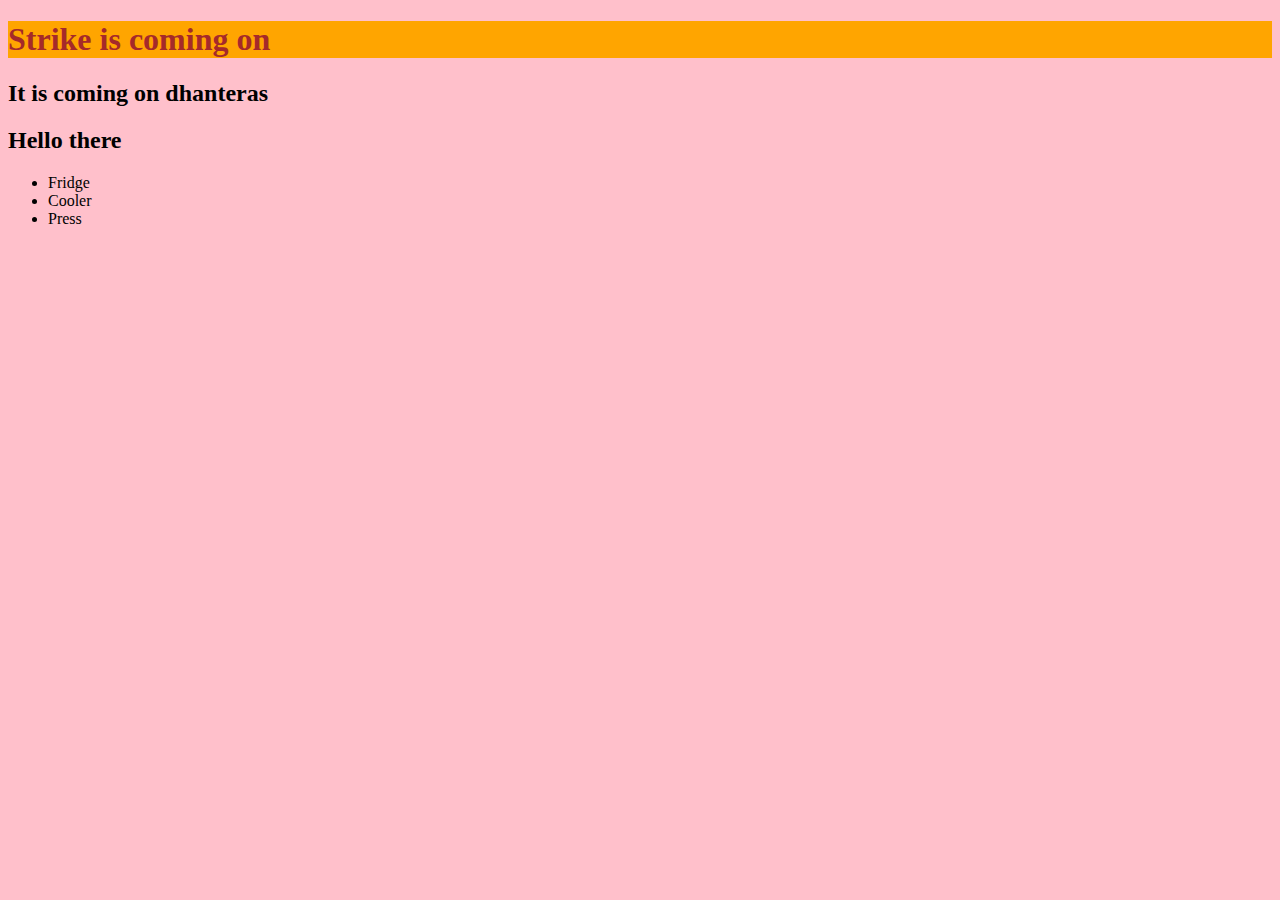
<file: 17-JS-P13/index.html>
<!DOCTYPE html>
<html lang="en">
<head>
    <meta charset="UTF-8">
    <meta name="viewport" content="width=device-width, initial-scale=1.0">
    <title>Document</title>
</head>
<body style="background-color: pink;">
    <h1 style="background-color: orange;color: brown;" id="first">Strike is coming on 
        <span style="display: none;">18 October</span></h1>
    <h2 class="third" id="second">It is coming on dhanteras</h2>
    <h2>Hello there</h2>
    <ul class="third">
        <li>Fridge</li>
        <li>Cooler</li>
        <li>Press</li>
    </ul>
</body>
</html>
</file>
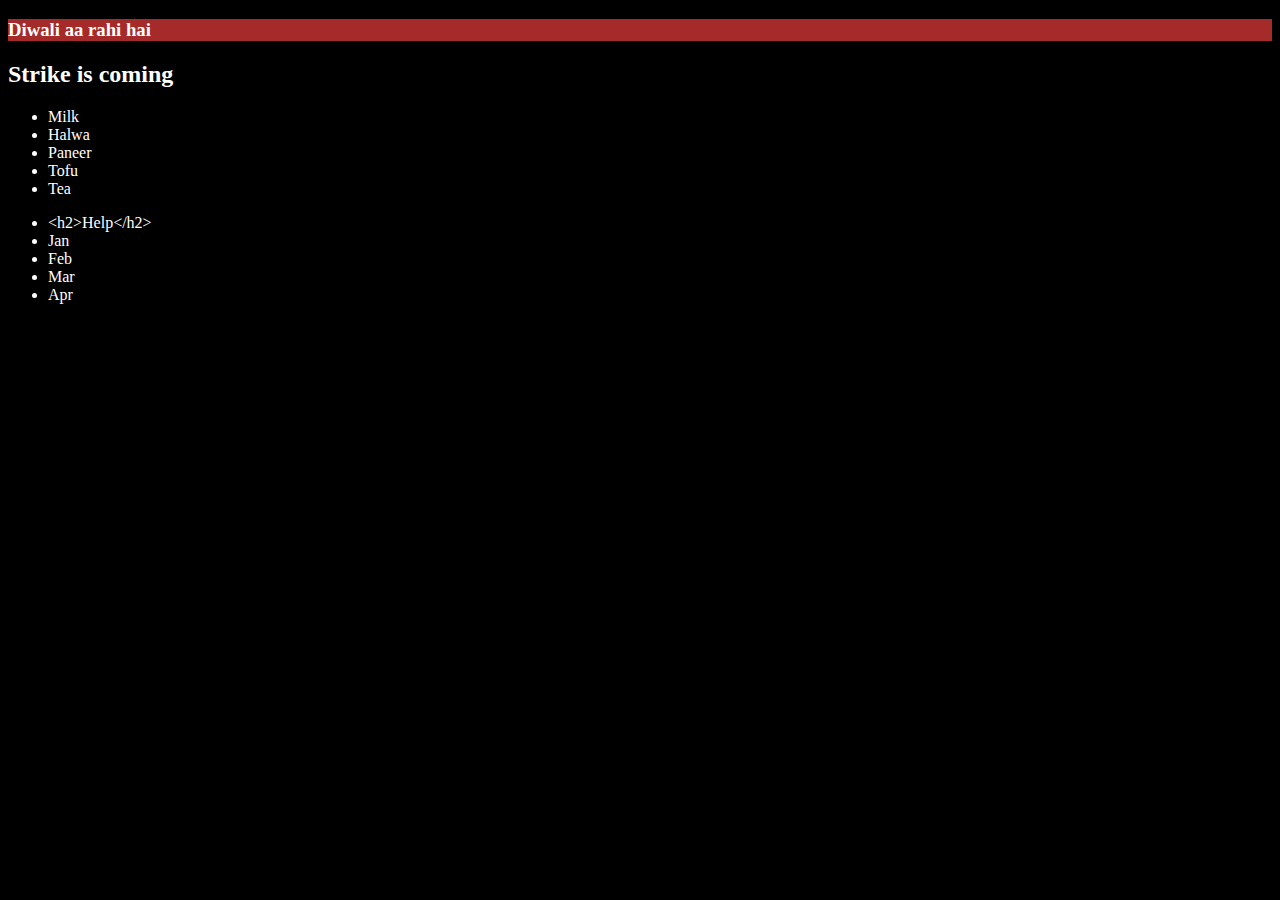
<file: 29-JS-P14/index.html>
<!DOCTYPE html>
<html lang="en">
<head>
    <meta charset="UTF-8">
    <meta name="viewport" content="width=device-width, initial-scale=1.0">
    <title>Document</title>
</head>
<body style="background-color: black; color: white;">
    <h1 id="first">Hello Coder Army</h1>
    <ul id="listing"></ul>

    <ul id="ten">
        <li>Jan</li>
        <li>Feb</li>
        <li>Mar</li>
        <li>Apr</li>
    </ul>
</body>
<script src="./first.js"></script>
</html>
</file>
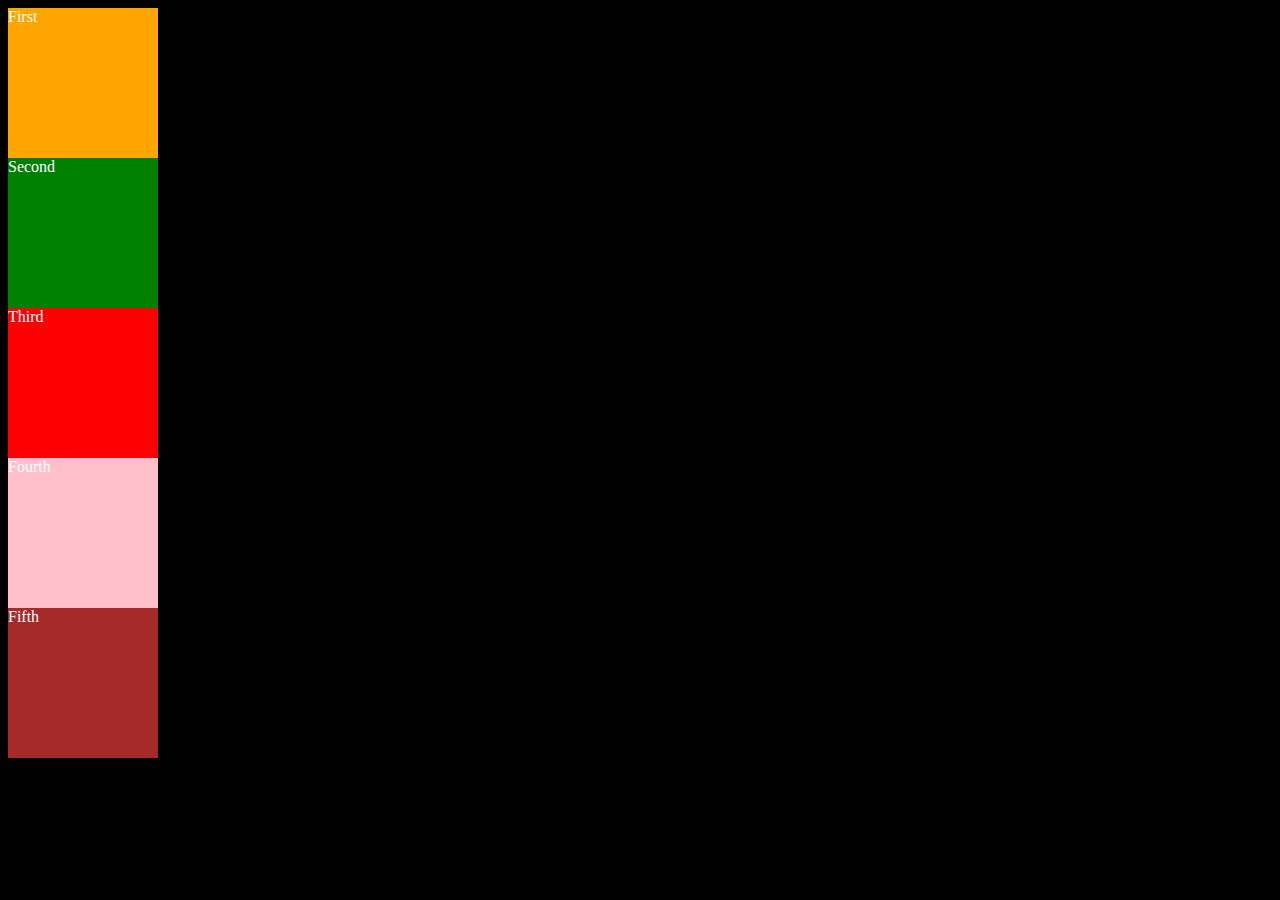
<file: 30-JS-P15/index.html>
<!DOCTYPE html>
<html lang="en">
<head>
    <meta charset="UTF-8">
    <meta name="viewport" content="width=device-width, initial-scale=1.0">
    <title>Document</title>
</head>
<body style="background-color: black; color: white;">
    <!-- <h1 id="first" onclick="handleClick()">Hello Coder Army</h1> -->
     <!-- <h1 style="background-color: brown;" id="first">Hello Coder Army</h1> -->
    
     <div id="parent">
        <div id="child1" class="child" style="height: 150px; width:150px; background-color: orange;">First</div>
        <div id="child2" class="child" style="height: 150px; width:150px; background-color: green;">Second</div>
        <div id="child3" class="child" style="height: 150px; width:150px; background-color: red;">Third</div>
        <div id="child4" class="child" style="height: 150px; width:150px; background-color: pink;">Fourth</div>
        <div id="child5" class="child" style="height: 150px; width:150px; background-color: brown;">Fifth</div>
     </div>

    <!-- <div id="grandparent" style="height: 300px; width: 300px; background-color: orange; display: flex; justify-content: center; align-items: center;">
        <div id="parent" style="height: 200px; width: 200px; background-color: red; display: flex; justify-content: center; align-items: center;">
            <div id="child" style="height: 100px; width: 100px; background-color: green;"></div>
        </div>
    </div> -->


</body>
<script src="./first.js"></script>
</html>
</file>
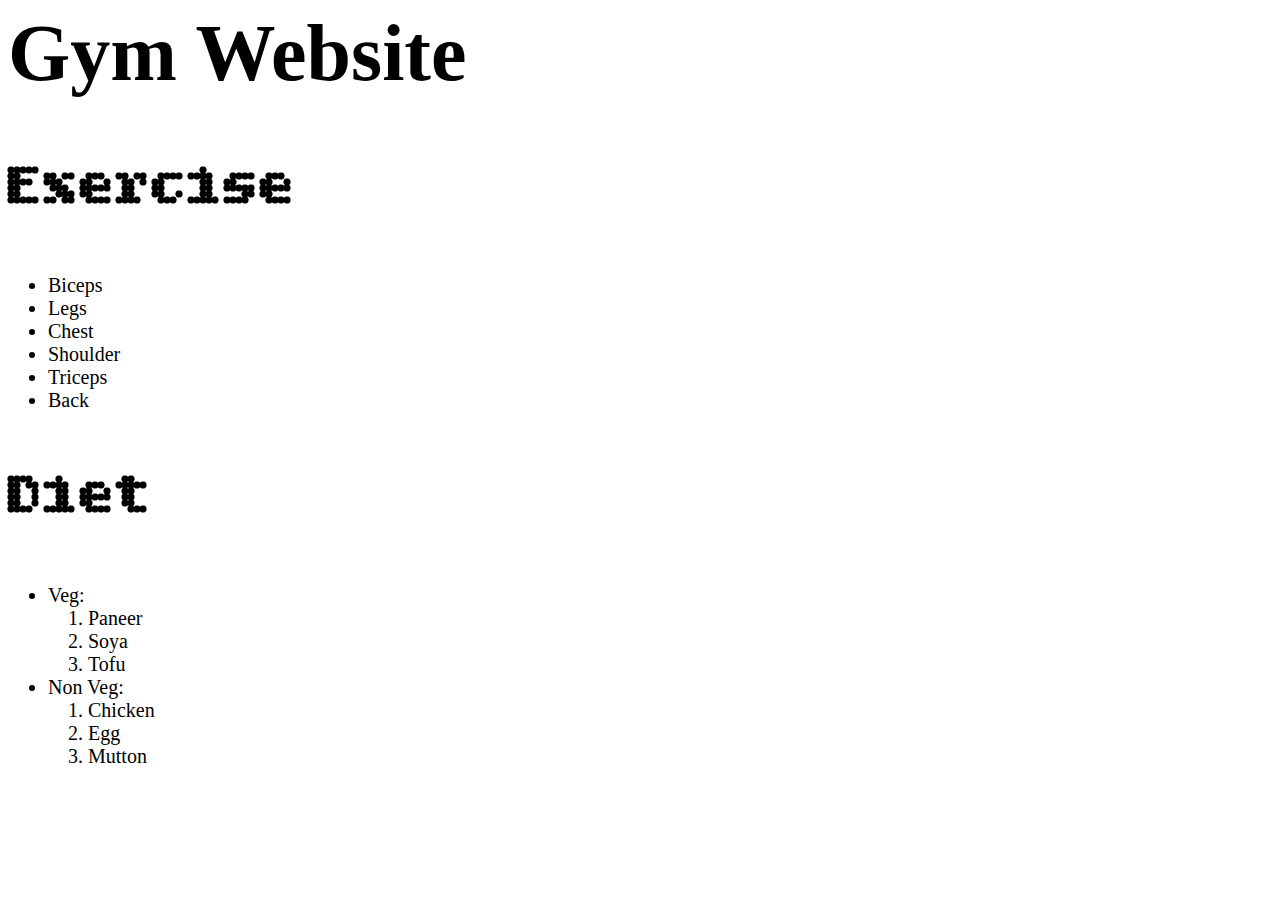
<file: 7-CSS-P1/index.html>
<html lang="en">

<head>
    <meta charset="UTF-8">
    <meta name="viewport" content="width=device-width, initial-scale=1.0">
    <title>External CSS</title>
    <link rel="stylesheet" href="./styler.css">
    <link rel="preconnect" href="https://fonts.googleapis.com">
    <link rel="preconnect" href="https://fonts.gstatic.com" crossorigin>
    <link href="https://fonts.googleapis.com/css2?family=Bitcount+Grid+Double:wght@100..900&display=swap" rel="stylesheet">
    </head>

<body>
    <h1 class="third">Gym Website</h1>
    <h2 id="first">Exercise</h2>
    <ul id="second" class="fourth">
        <li>Biceps</li>
        <li>Legs</li>
        <li>Chest</li>
        <li>Shoulder</li>
        <li>Triceps</li>
        <li>Back</li>
    </ul>
    <h2 class="fourth">Diet</h2>
    <ul class="third">
        <li>
            Veg:
            <ol>
                <li>Paneer</li>
                <li>Soya</li>
                <li>Tofu</li>
            </ol>
        </li>
        <li>
            Non Veg:
            <ol>
                <li>Chicken</li>
                <li>Egg</li>
                <li>Mutton</li>
            </ol>
        </li>
    </ul>
</body>

</html>
</file>
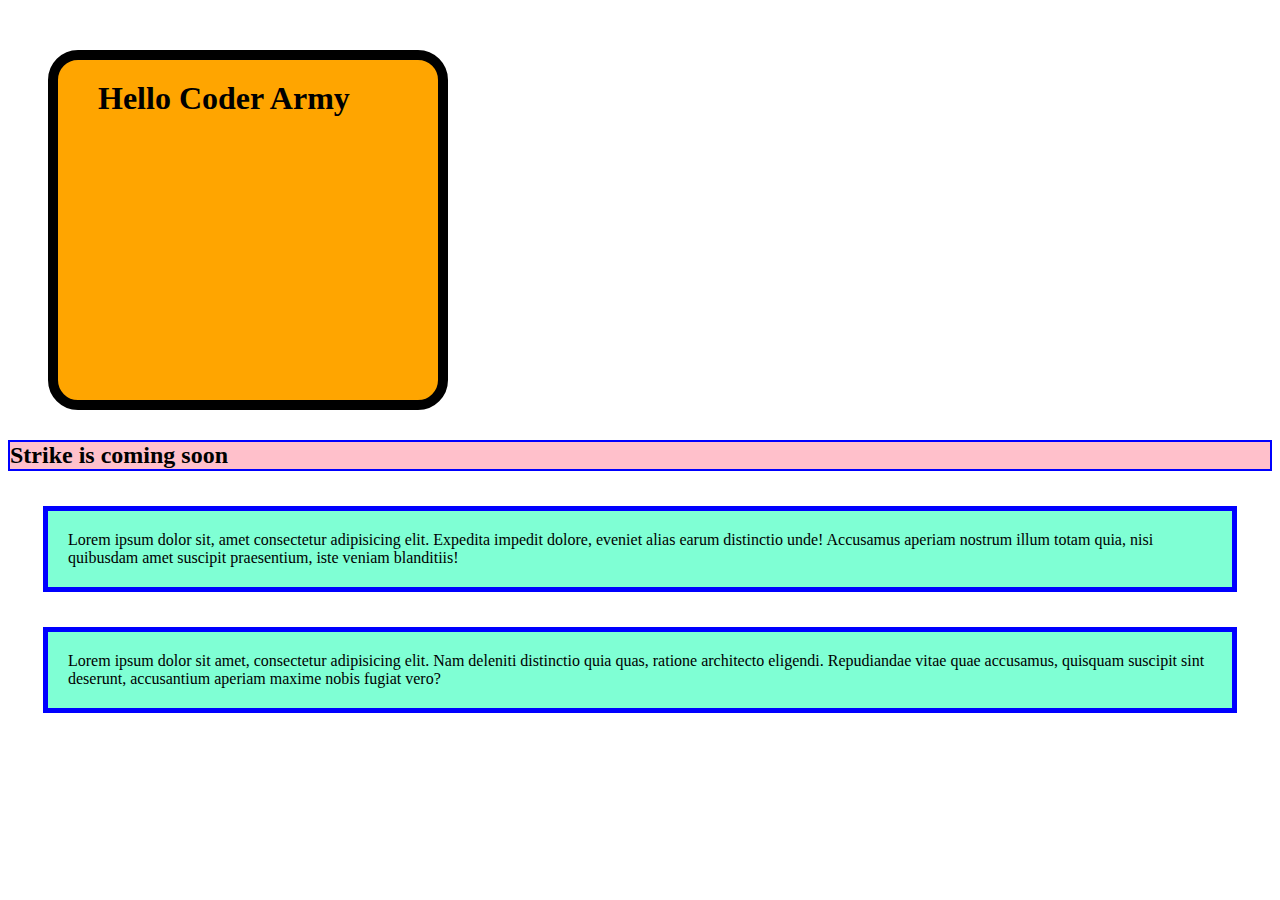
<file: 8-CSS-P2/index.html>
<!DOCTYPE html>
<html lang="en">
<head>
    <meta charset="UTF-8">
    <meta name="viewport" content="width=device-width, initial-scale=1.0">
    <title>Document</title>
    <link rel="stylesheet" href="./style.css">
</head>
<body>
    <h1>Hello Coder Army</h1>
    <h2>Strike is coming soon</h2>

    <p>Lorem ipsum dolor sit, amet consectetur adipisicing elit. Expedita impedit dolore, eveniet alias earum distinctio unde! Accusamus aperiam nostrum illum totam quia, nisi quibusdam amet suscipit praesentium, iste veniam blanditiis!</p>
    <p>Lorem ipsum dolor sit amet, consectetur adipisicing elit. Nam deleniti distinctio quia quas, ratione architecto eligendi. Repudiandae vitae quae accusamus, quisquam suscipit sint deserunt, accusantium aperiam maxime nobis fugiat vero?</p>

</body>
</html>
</file>
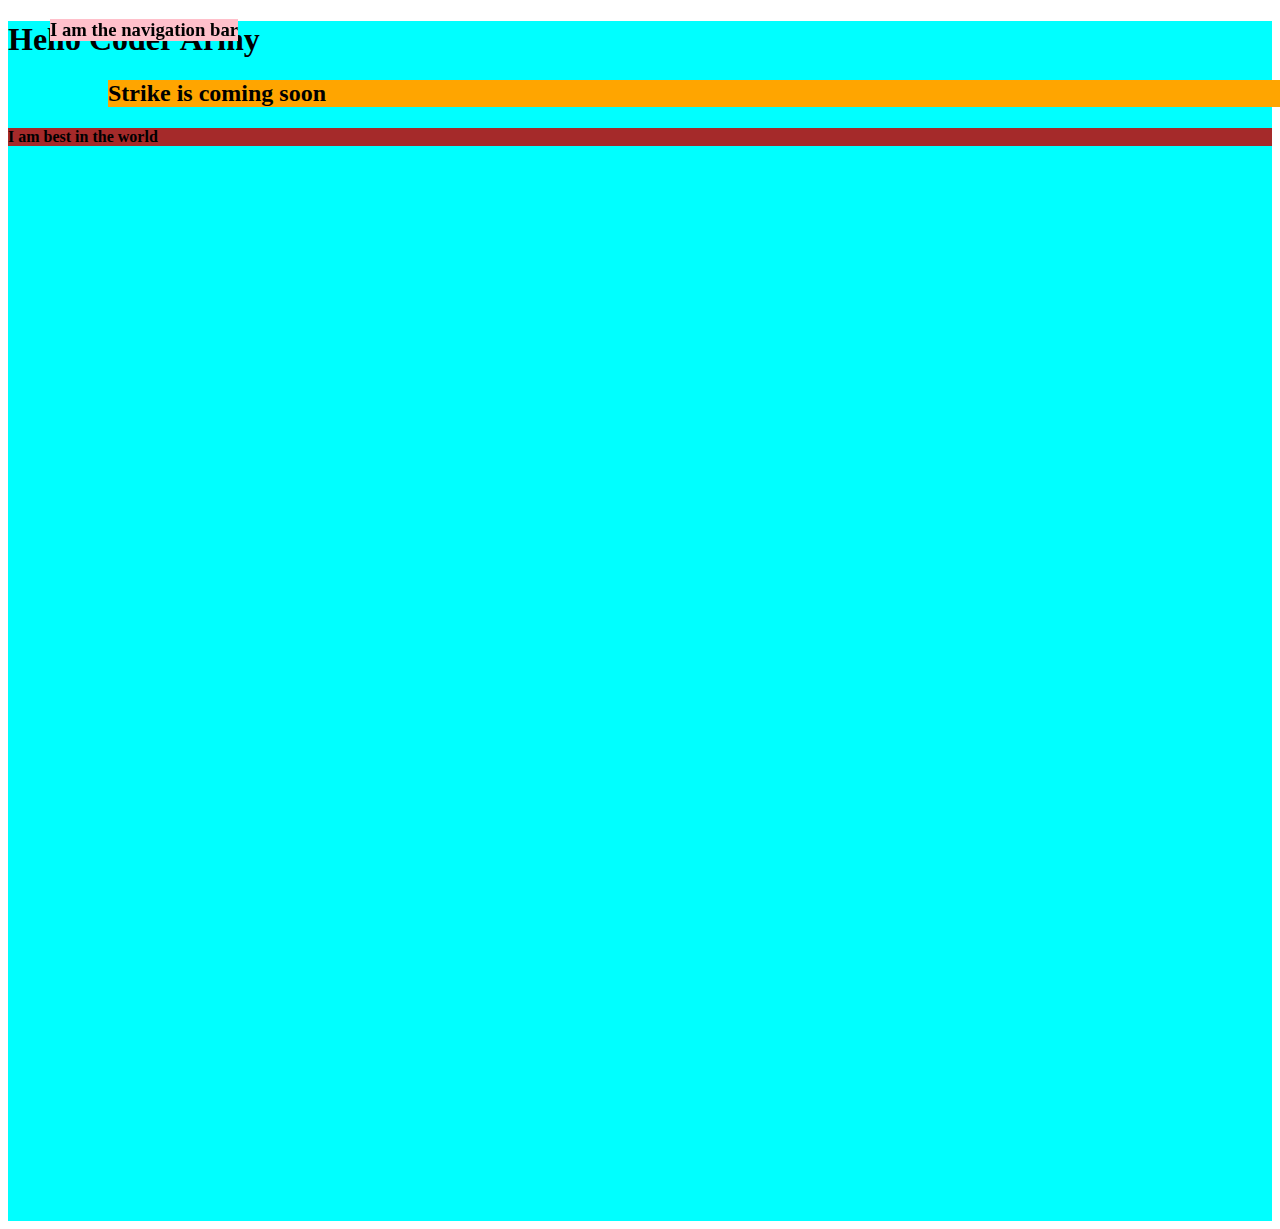
<file: 9-CSS-P3/index.html>
<!DOCTYPE html>
<html lang="en">
<head>
    <meta charset="UTF-8">
    <meta name="viewport" content="width=device-width, initial-scale=1.0">
    <title>Document</title>
    <!-- Internal vs External priority the one which is last has more priority -->
    <!-- <style>
        h1{
            background-color: orange; 
        }
    </style> -->
    <!--<style>
        h1{
            background-color: green;
        }
    </style> -->

    <link rel="stylesheet" href="./style.css">
</head>
<body>
    
    <!-- <h1 class="classA" id="firstId">Hello Coder Army</h1>
    <h2 style="background-color: blue;">Strike is coming soon...</h2> -->
    <div style="background-color: aqua; height: 1200px; position: relative;">
        <h1>Hello Coder Army</h1>
        <h2>Strike is coming soon</h2>
        <p>I am an absolute item</p>
        <h3>I am the navigation bar</h3>
        <h4>I am best in the world</h4>
    </div>
</body>
</html>
</file>
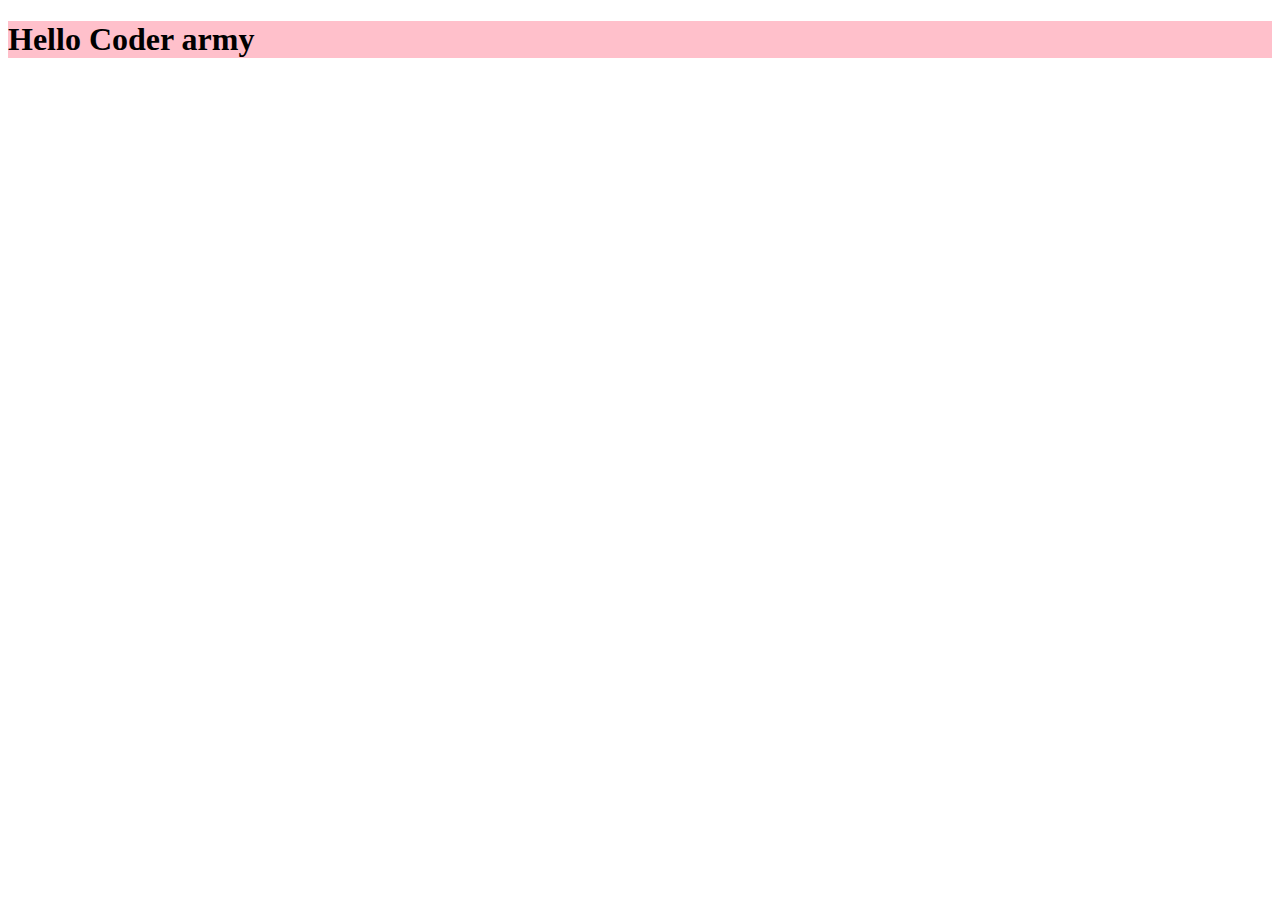
<file: 7-CSS-P1/contact.html>
<!DOCTYPE html>
<html lang="en">
<head>
    <meta charset="UTF-8">
    <meta name="viewport" content="width=device-width, initial-scale=1.0">
    <title>Document</title>
    <link rel="stylesheet" href="./style.css">
</head>
<body>
    <h1>Hello Coder army</h1>
</body>
</html>
</file>
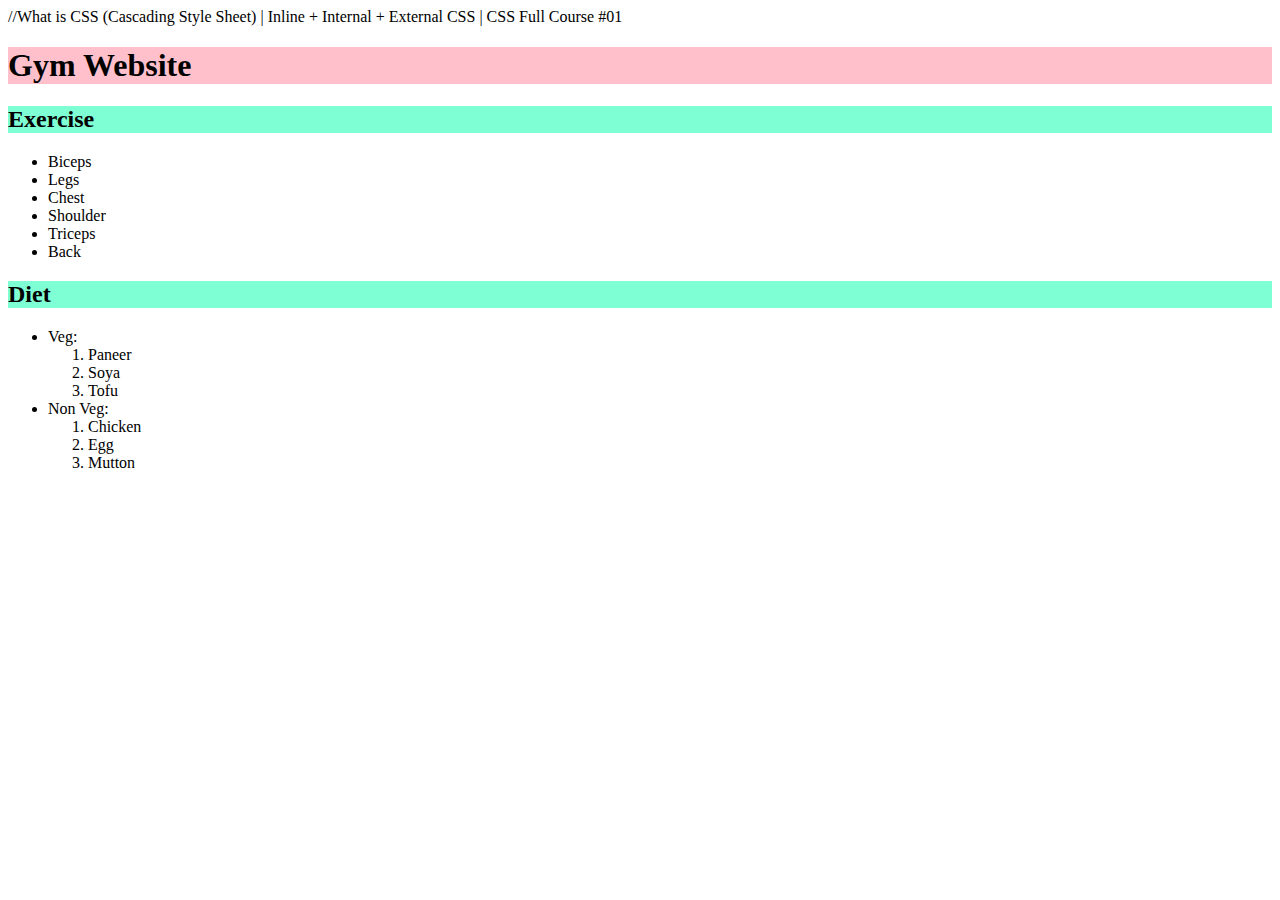
<file: 7-CSS-P1/external.html>
//What is CSS (Cascading Style Sheet) | Inline + Internal + External CSS | CSS Full Course #01
<!DOCTYPE html>
<html lang="en">

<head>
    <meta charset="UTF-8">
    <meta name="viewport" content="width=device-width, initial-scale=1.0">
    <title>External CSS</title>
    <link rel="stylesheet" href="./style.css">
</head>

<body>
    <h1>Gym Website</h1>
    <h2>Exercise</h2>
    <ul>
        <li>Biceps</li>
        <li>Legs</li>
        <li>Chest</li>
        <li>Shoulder</li>
        <li>Triceps</li>
        <li>Back</li>
    </ul>
    <h2>Diet</h2>
    <ul>
        <li>
            Veg:
            <ol>
                <li>Paneer</li>
                <li>Soya</li>
                <li>Tofu</li>
            </ol>
        </li>
        <li>
            Non Veg:
            <ol>
                <li>Chicken</li>
                <li>Egg</li>
                <li>Mutton</li>
            </ol>
        </li>
    </ul>
</body>

</html>
</file>
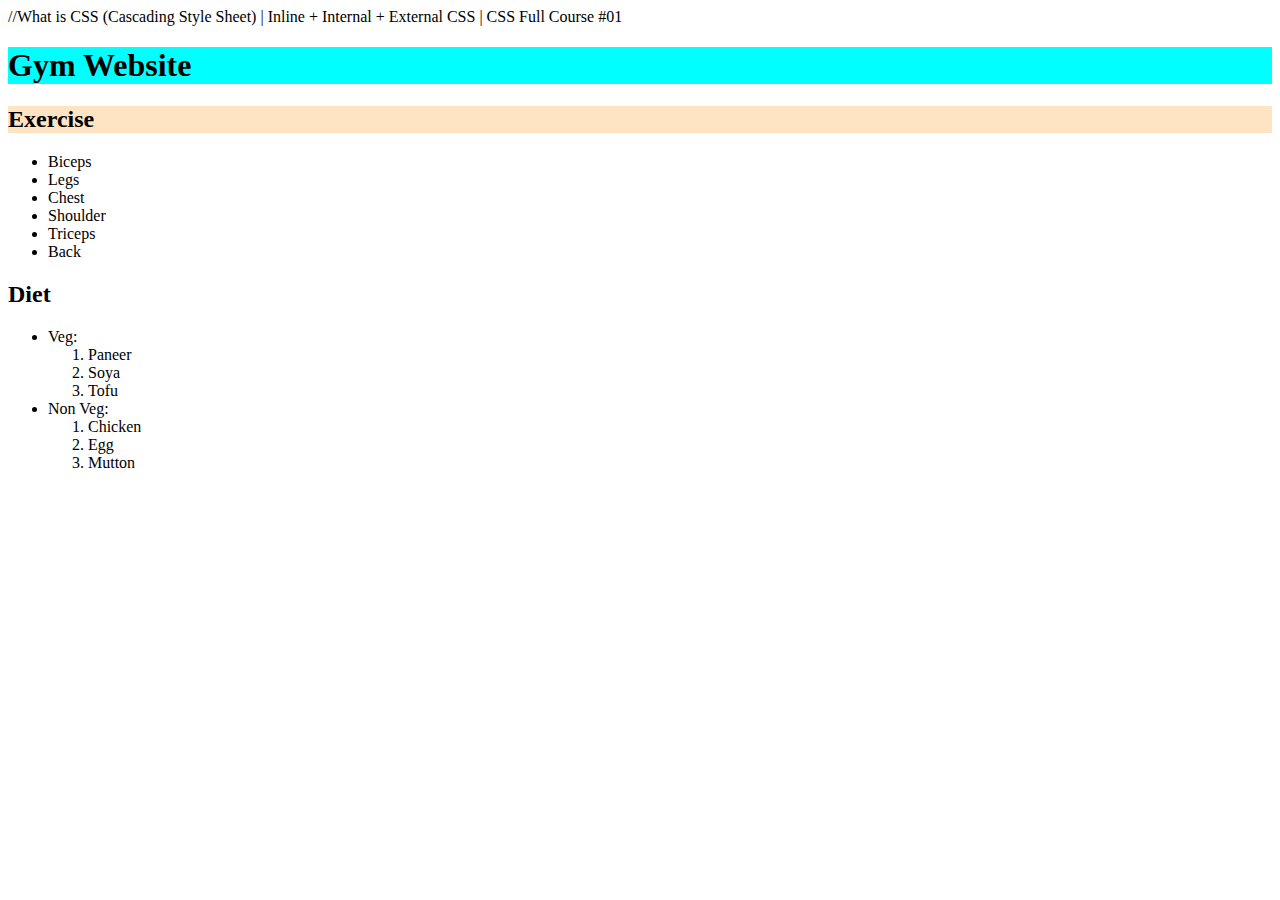
<file: 7-CSS-P1/inline.html>
//What is CSS (Cascading Style Sheet) | Inline + Internal + External CSS | CSS Full Course #01
<!DOCTYPE html>
<html lang="en">

<head>
    <meta charset="UTF-8">
    <meta name="viewport" content="width=device-width, initial-scale=1.0">
    <title>Inline CSS</title>
</head>

<body>
    <h1 style="background-color: aqua;">Gym Website</h1>
    <h2 style="background-color: bisque;">Exercise</h2>
    <ul>
        <li>Biceps</li>
        <li>Legs</li>
        <li>Chest</li>
        <li>Shoulder</li>
        <li>Triceps</li>
        <li>Back</li>
    </ul>
    <h2>Diet</h2>
    <ul>
        <li>
            Veg:
            <ol>
                <li>Paneer</li>
                <li>Soya</li>
                <li>Tofu</li>
            </ol>
        </li>
        <li>
            Non Veg:
            <ol>
                <li>Chicken</li>
                <li>Egg</li>
                <li>Mutton</li>
            </ol>
        </li>
    </ul>
</body>

</html>
</file>
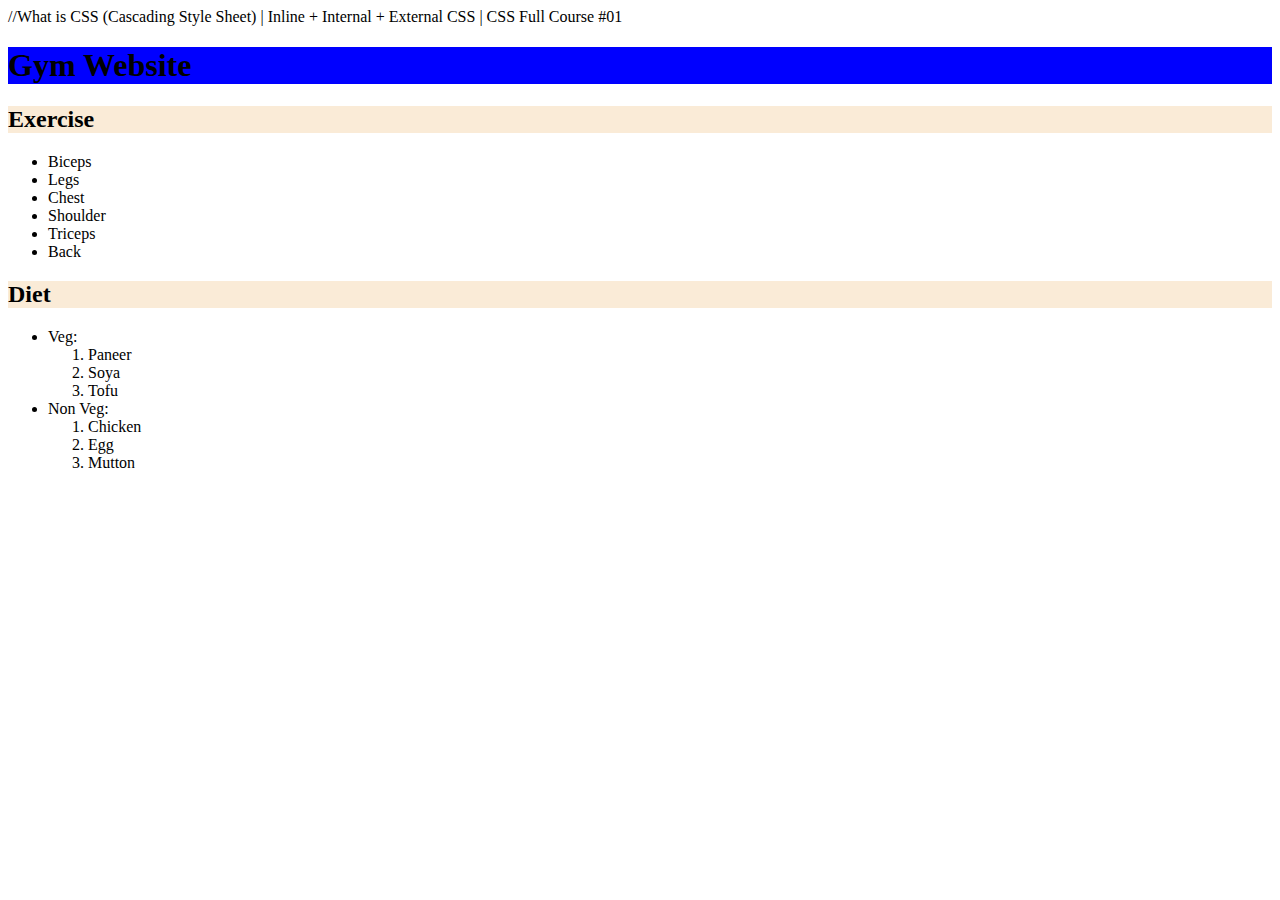
<file: 7-CSS-P1/internal.html>
//What is CSS (Cascading Style Sheet) | Inline + Internal + External CSS | CSS Full Course #01
<!DOCTYPE html>
<html lang="en">

<head>
    <meta charset="UTF-8">
    <meta name="viewport" content="width=device-width, initial-scale=1.0">
    <title>Internal CSS</title>
    <style>
        h1{
            background-color: blue;
        }
        h2{
            background-color: antiquewhite;
        }
    </style>
</head>

<body>
    <h1>Gym Website</h1>
    <h2>Exercise</h2>
    <ul>
        <li>Biceps</li>
        <li>Legs</li>
        <li>Chest</li>
        <li>Shoulder</li>
        <li>Triceps</li>
        <li>Back</li>
    </ul>
    <h2>Diet</h2>
    <ul>
        <li>
            Veg:
            <ol>
                <li>Paneer</li>
                <li>Soya</li>
                <li>Tofu</li>
            </ol>
        </li>
        <li>
            Non Veg:
            <ol>
                <li>Chicken</li>
                <li>Egg</li>
                <li>Mutton</li>
            </ol>
        </li>
    </ul>
</body>

</html>
</file>
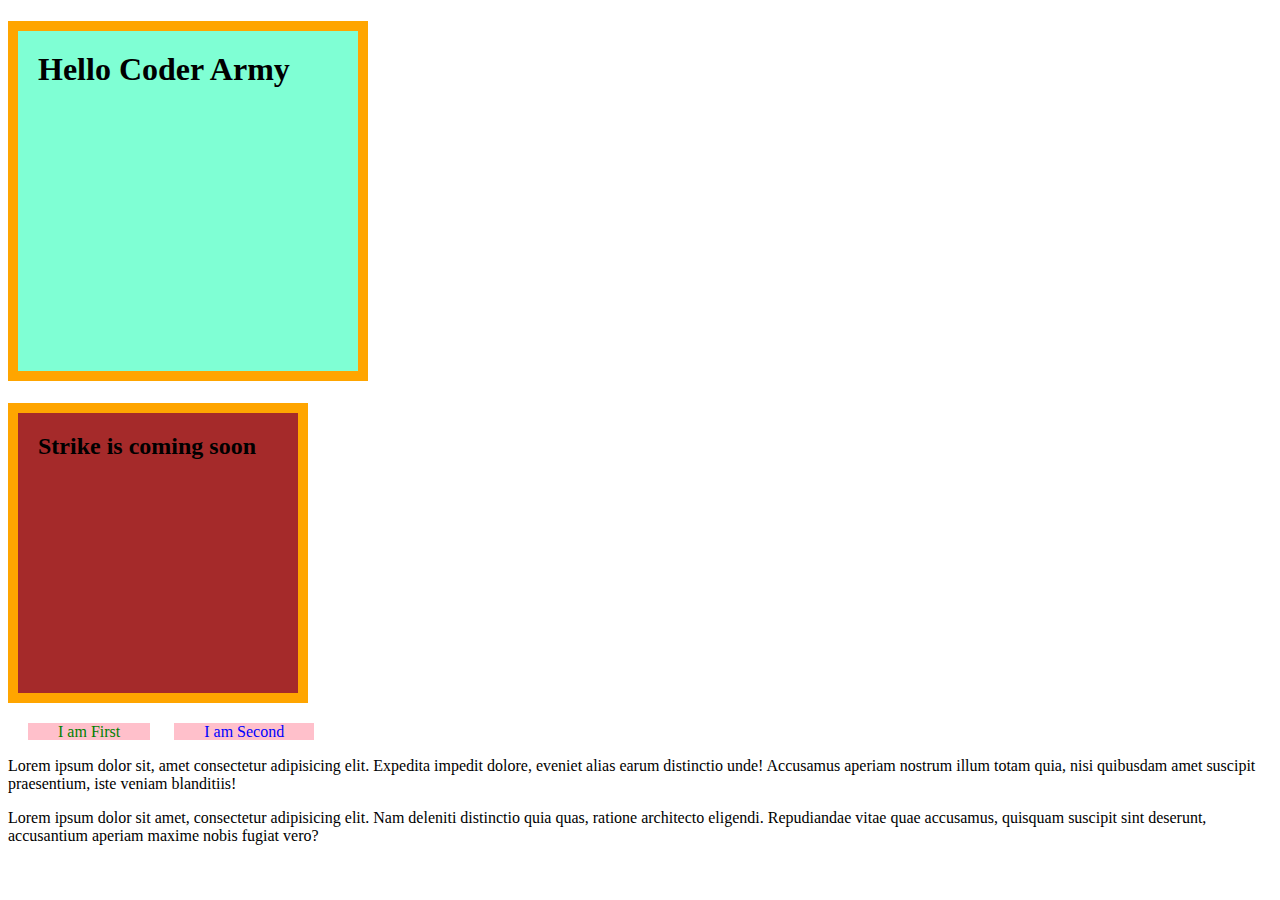
<file: 8-CSS-P2/first.html>
<!DOCTYPE html>
<html lang="en">
<head>
    <meta charset="UTF-8">
    <meta name="viewport" content="width=device-width, initial-scale=1.0">
    <title>Document</title>
    <link rel="stylesheet" href="./styler.css">
</head>
<body>
    <h1>Hello Coder Army</h1>
    <!-- <h1>Kaise ho Aap</h1> -->
    <h2>Strike is coming soon</h2>
    <span style="color: green;">I am First</span>
    <span style="color: blue;">I am Second</span>
    <p>Lorem ipsum dolor sit, amet consectetur adipisicing elit. Expedita impedit dolore, eveniet alias earum distinctio unde! Accusamus aperiam nostrum illum totam quia, nisi quibusdam amet suscipit praesentium, iste veniam blanditiis!</p>
    <p>Lorem ipsum dolor sit amet, consectetur adipisicing elit. Nam deleniti distinctio quia quas, ratione architecto eligendi. Repudiandae vitae quae accusamus, quisquam suscipit sint deserunt, accusantium aperiam maxime nobis fugiat vero?</p>
</body>
</html>
</file>
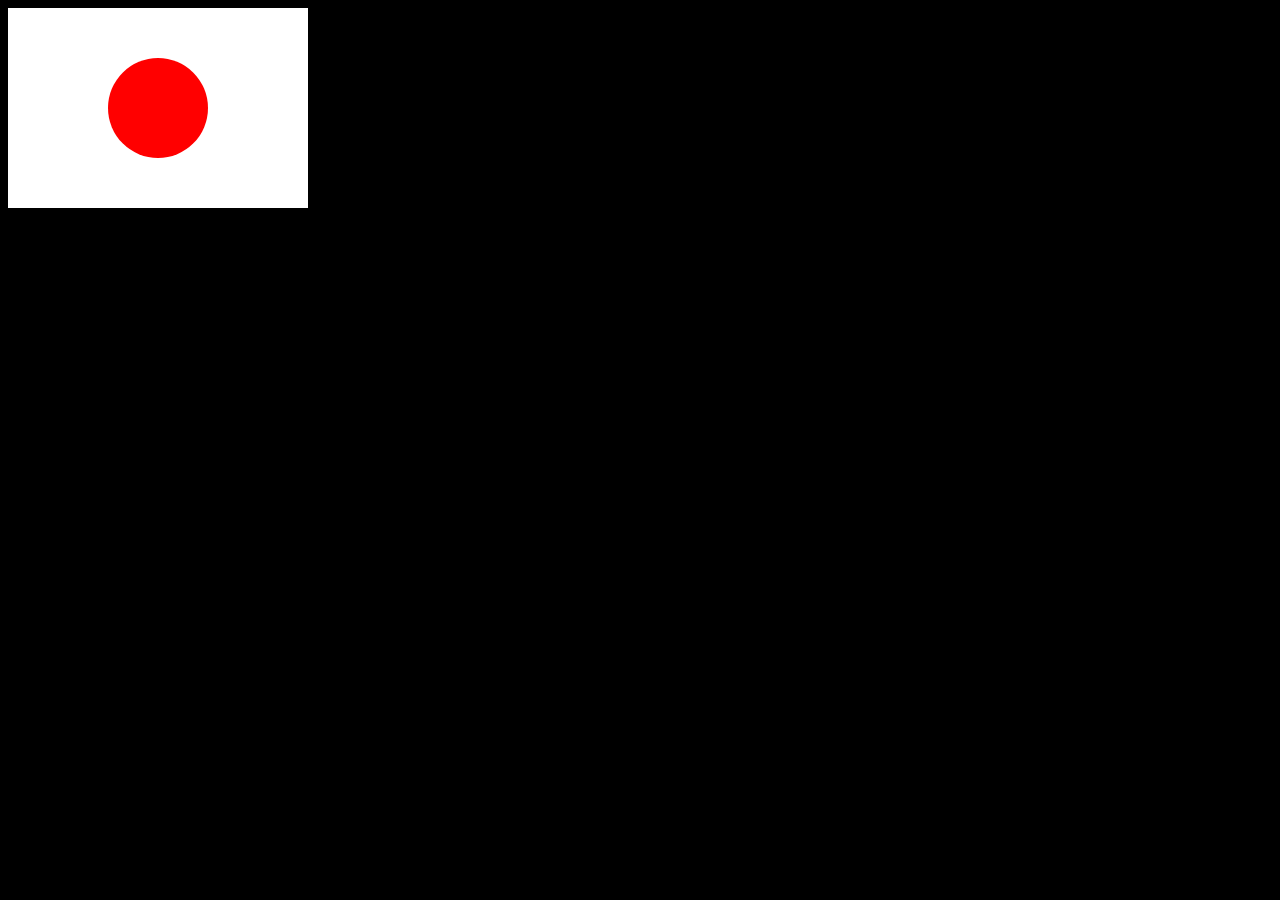
<file: 9-CSS-P3/project1.html>
<!DOCTYPE html>
<html lang="en">
<head>
    <meta charset="UTF-8">
    <meta name="viewport" content="width=device-width, initial-scale=1.0">
    <title>Document</title>
    <link rel="stylesheet" href="./project1a.css">
</head>
<body style="background-color: black;">
    <div id="container">
        <div id="circle">
        </div>
    </div>
</body>
</html>
</file>
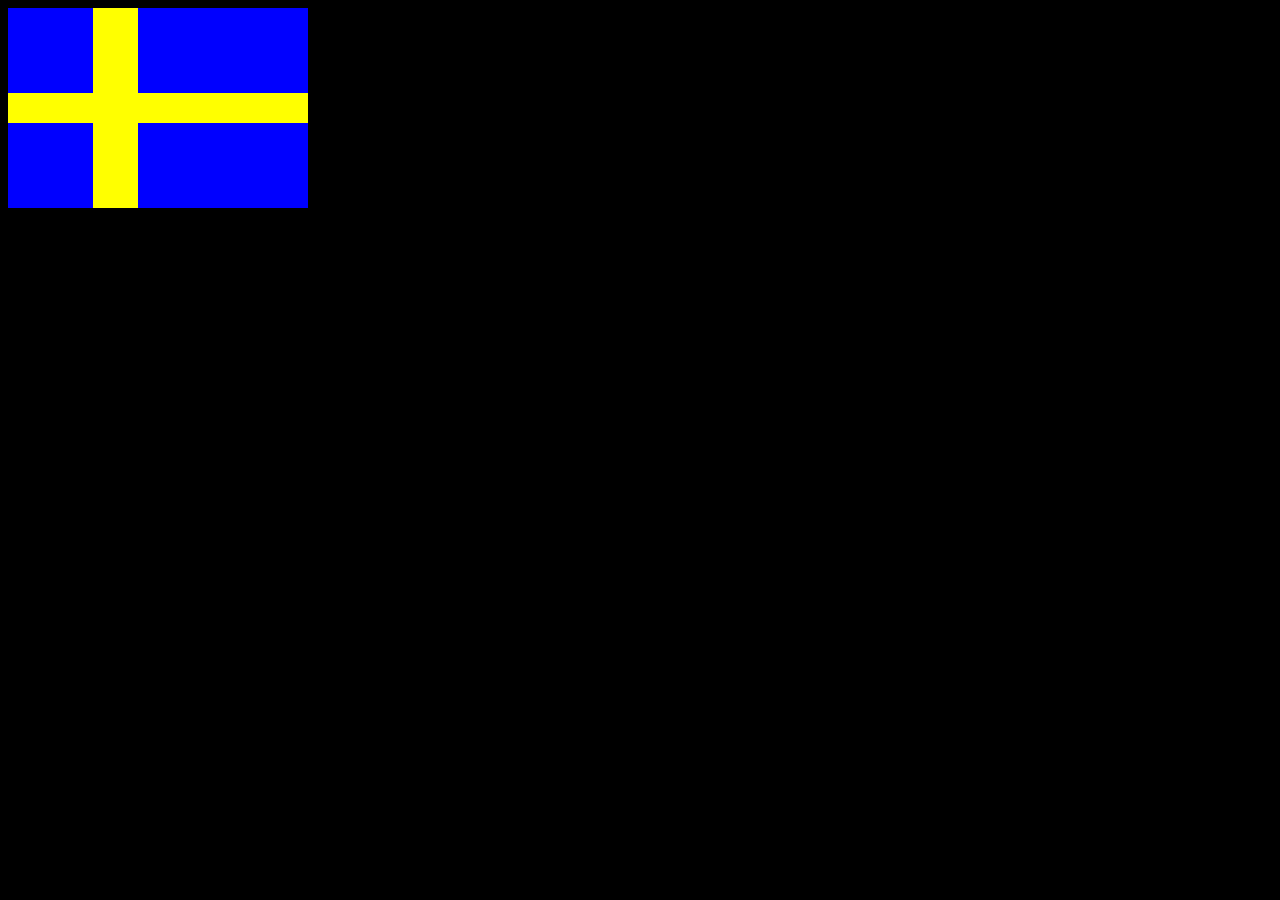
<file: 9-CSS-P3/project2.html>
<!DOCTYPE html>
<html lang="en">
<head>
    <meta charset="UTF-8">
    <meta name="viewport" content="width=device-width, initial-scale=1.0">
    <title>Sweden Flag</title>
    <link rel="stylesheet" href="./project2a.css">
</head>
<body style="background-color: black;">
    <div id="container">
        <div class="box first">

        </div>
        <div class="box second">

        </div>
        <div class="box third">

        </div>
        <div class="box fourth">

        </div>
    </div>
</body>
</html>
</file>
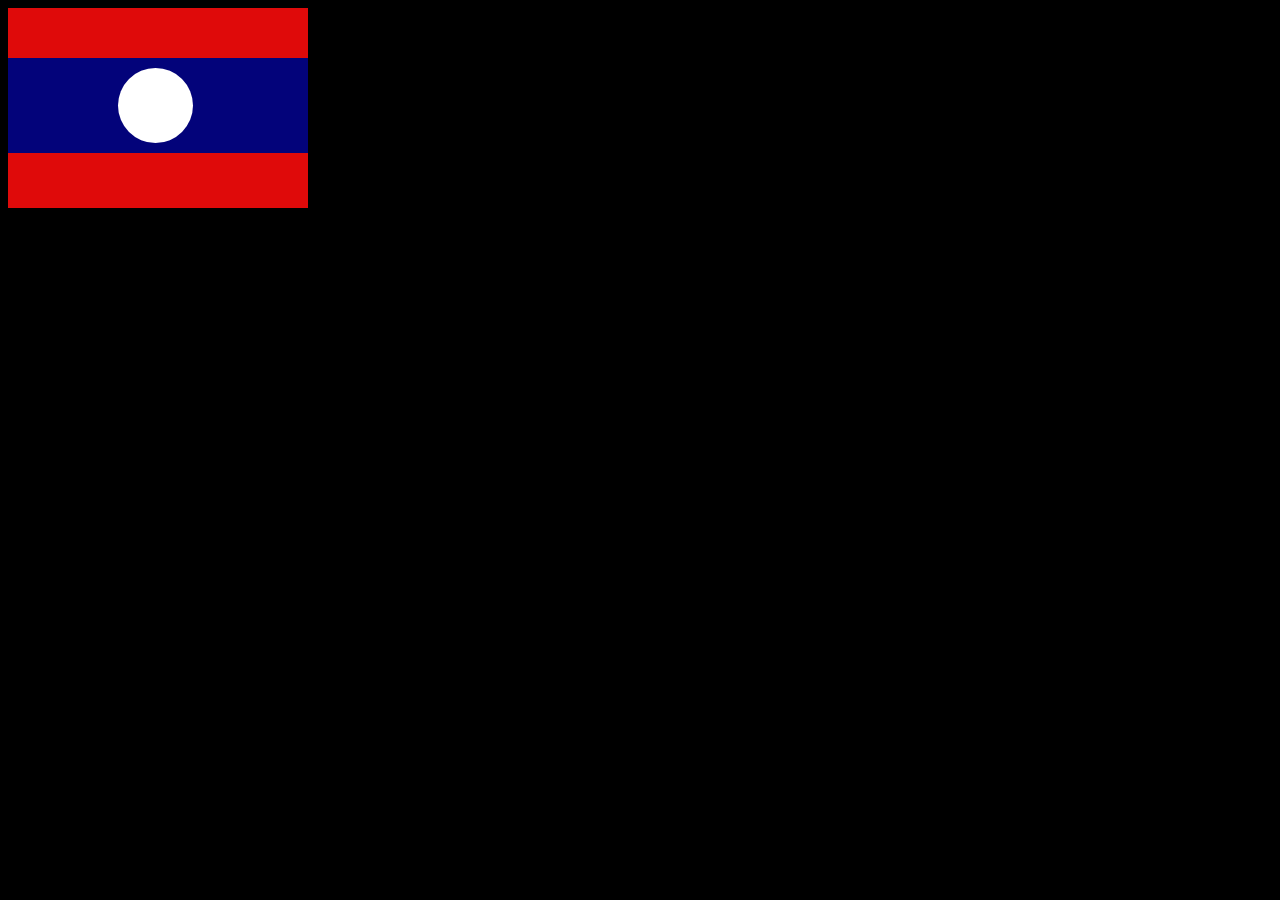
<file: 9-CSS-P3/project3.html>
<!DOCTYPE html>
<html lang="en">
<head>
    <meta charset="UTF-8">
    <meta name="viewport" content="width=device-width, initial-scale=1.0">
    <title>Flag of Laos</title>
    <link rel="stylesheet" href="./project3a.css">
</head>
<body style="background-color: black">
    <div id="container">
        <div class="box">
            <div class="circle">

            </div>
        </div>
    </div>
</body>
</html>
</file>
<file: 7-CSS-P1/styler.css>
/* Tag Element selector */
/* h1{
    background-color: pink;
}

ul{
    background-color: aquamarine;
}

h2{
    background-color: blue;
} */


/* id base selection # based selection*/
/* #first{
    background-color: blue;
}

#second{
    background-color: pink;
} */

/* class based selection*/

/* .third{
    background-color: green;
}

.fourth{
    background-color: blueviolet;
} */

/* group based selection */

/* h1, .fourth, #first{
    background-color: aqua;
} */

/* RGB - (0-255)(0-255)(0-255) = Total memory 8+8+8 = 24bits = 2byte
4th value is called alpha if zero it becomes transparent*/

/* h1{
    background-color: rgba(25, 14, 186, 0.5);
} */


/* hsl-hue,saturation,lightness and hsla
>hue-(The pure color itself,degree on color wheel) (0 to 360) (0 is red,120 is green, 240 is blue)
>saturation-(The intensity or vibrancy of the color)(0 to 100%) 
>lightness-(The brightness of the color, 0 to 100%,0% is black,50% is the normal color, and 100% is the white) 
*/
/* h2{
    background-color: hsl(100, 50%, 50%);
} */

/* h2{
    background-color: hsla(100, 50%, 50%,0.483);
} */

/* hexadecimal:4bits 6x4=24bits 0 to f*/
/* h1{ 
    background-color: #639747;
} */

/* font */
/* 7*9 = 63 pixel*3byte = 189byte 
1920*1080*3bytes=6mb;*/
h1{
    font-size: 80px;
}

ul{
    font-size: 20px;
}

/* li{
    font-size: 2em;  font-size:2*20=40px*(Inherits from ul)
} */

html{
    font-size:40px;
}

/* h2{
    font-size:3rem;          3*40=120px
} */

h2{
    font-family: "Bitcount Grid Double", system-ui;
    font-optical-sizing: auto;
    font-weight: 500;
    font-style: normal;
  
    /* font-size: 2vw; (2% of viewport width)
    font-family: 'Gill Sans', 'Gill Sans MT', Calibri, 'Trebuchet MS', sans-serif;
    font-weight: 900; (goes from 100 to 900*)
    font-style: italic; */
}

/* li{
    font-size: 5vh; (5% of viewport size)
    font-size: 50%;
} */
</file>
<file: 8-CSS-P2/style.css>
h1{
    background-color: orange;
    height: 300px;
    width: 300px;

    /* border-width: 10px;
    border-style: solid;
    border-color: green; */

    /* border: 10px solid green;
    padding: 10px;
    margin: 30px; */

    /* border-top: 10px solid black;
    border-bottom: 10px solid black; */
    border: 10px solid black;
    /* padding-left:10px;
    padding-right: 10px; */
    /* padding: 10px 20px 30px 40px; */
    padding: 20px 40px; 
    /* margin-top:50px; */
    margin: 50px 20px 30px 40px;
    border-radius: 30px;
}

h2{
    background-color: pink;
    border:2px solid blue;
}
p{
    background-color: aquamarine;
    padding: 20px;
    border: 5px solid blue;
    margin: 35px;
}
</file>
<file: 9-CSS-P3/style.css>
/* h1{
    background-color: aqua;
} */

/*Id priority is high*/
/* #firstId{
    background-color: pink;
} */

/* #firstId{
    background-color: green;
    background-color: wheat;
} */
/* h2{
    background-color: aquamarine !important;
} */
/* .classA{
    background-color: green;
}

li{
    background-color: green;
} */

/* h1{
    background-color:red;
} */

/* Cascading effect
0. important
1. Inline CSS (Priority high)
2. Id (Priority)
3. Class(priority)
4. tag(h1,h2)
5. Ordering important(Tie)
*/

/* *{
    margin: 0px;
    padding: 0px;
} */
h2{
    background-color: orange;
    position: relative;
    left: 100px;
    /* top:50px; */
    /*top right*/
}
h3{
    background-color: pink;
    position: fixed;
    top: 0px;
    left: 50px;
    /* z-index: 15px; */

}
h4{
    background-color: brown;
    position: sticky;
    top:10px;
}
p{
    background-color: chartreuse;
    position: absolute;
    left: 50px;
    top: 0px;
    margin: 0px;
    z-index: 15px;
}
/* Position
static
relative
fixed
sticky
absolute
*/
</file>
<file: 7-CSS-P1/style.css>
h1{
    background-color: pink;
}
h2{
    background-color: aquamarine;
}
</file>
<file: 8-CSS-P2/styler.css>
/* span{
    color: blue;
} */

/* Universal selector */
/* *{
    margin: 0px;
    padding: 0px;
} */
h1{
    background-color: aquamarine;
    /* padding: 20px;     Overrides */
    height: 300px;
    width: 300px;
    border: 10px solid orange;
    padding: 20px;
    box-sizing: content-box; /*This is content which has 300px height and 300px width*/
    /* padding: 40px;
    margin: 50px; */
    /* display: inline;  To make the block element inline. You can also make inline to block */
    /* display: inline-block; */
    /*Border-box = border-width+padding-width+content-width=width(300px);*/
    /*content-box=content-width=300px;*/
}
h2{
    background-color: brown;
    /* display: inline; */
    height: 300px;
    width: 300px;
    border: 10px solid orange;
    padding: 20px;
    box-sizing: border-box; /*This is boxsizing which becomes 240x240 and the padding,border combined becomes 300px300px 
    as it states border-box it start from border*/
    /* display: inline-block; */
}
span{
    background-color: pink;
    height: 200px;
    width: 300px;
    /* padding: 20px;   Only horizontal no vertical 
    margin: 20px;*/
    margin-bottom: 150px;
    /* padding-top: 50px;
    padding-bottom: 50px; Visually it applies but not actual padding*/
    padding-left: 30px;
    padding-right: 30px;
    margin-left: 20px;
    /* display: block; */
}
</file>
<file: 9-CSS-P3/project1a.css>
#container{
    height: 200px;
    width: 300px;
    background-color: white;
    position: relative;   
}

#circle{
    height: 100px;
    width: 100px;
    background-color: red;
    border-radius: 50%;
    position: absolute;
    left: 100px;
    top: 50px;
}
</file>
<file: 9-CSS-P3/project2a.css>
#container{
    height: 200px;
    width: 300px;
    background-color: yellow;
    position: relative;
}
.box{
    box-sizing: border-box;
    background-color: blue;
}
.first,.third{
    height: 85px;
    width: 85px;
}
.third{
    position: absolute;
    bottom: 0px;
}
.second,.fourth{
    height: 85px;
    width: 170px;
    position: absolute;
}
.second{
    top: 0px;
    right: 0px;
}
.fourth{
    bottom: 0px;
    right: 0px;
}
</file>
<file: 9-CSS-P3/project3a.css>
#container{
    background-color: rgb(223, 10, 10);
    height: 200px;
    width: 300px;
    position: relative;
}
.box{
    background-color: rgb(3, 3, 122);
    height: 95px;
    width: 300px;
    position: absolute;
    top: 50px;
}
.circle{
    background-color: white;
    height: 75px;
    width: 75px;
    position: absolute;
    top: 10px;
    left: 110px;
    border-radius: 50%;
}
</file>
